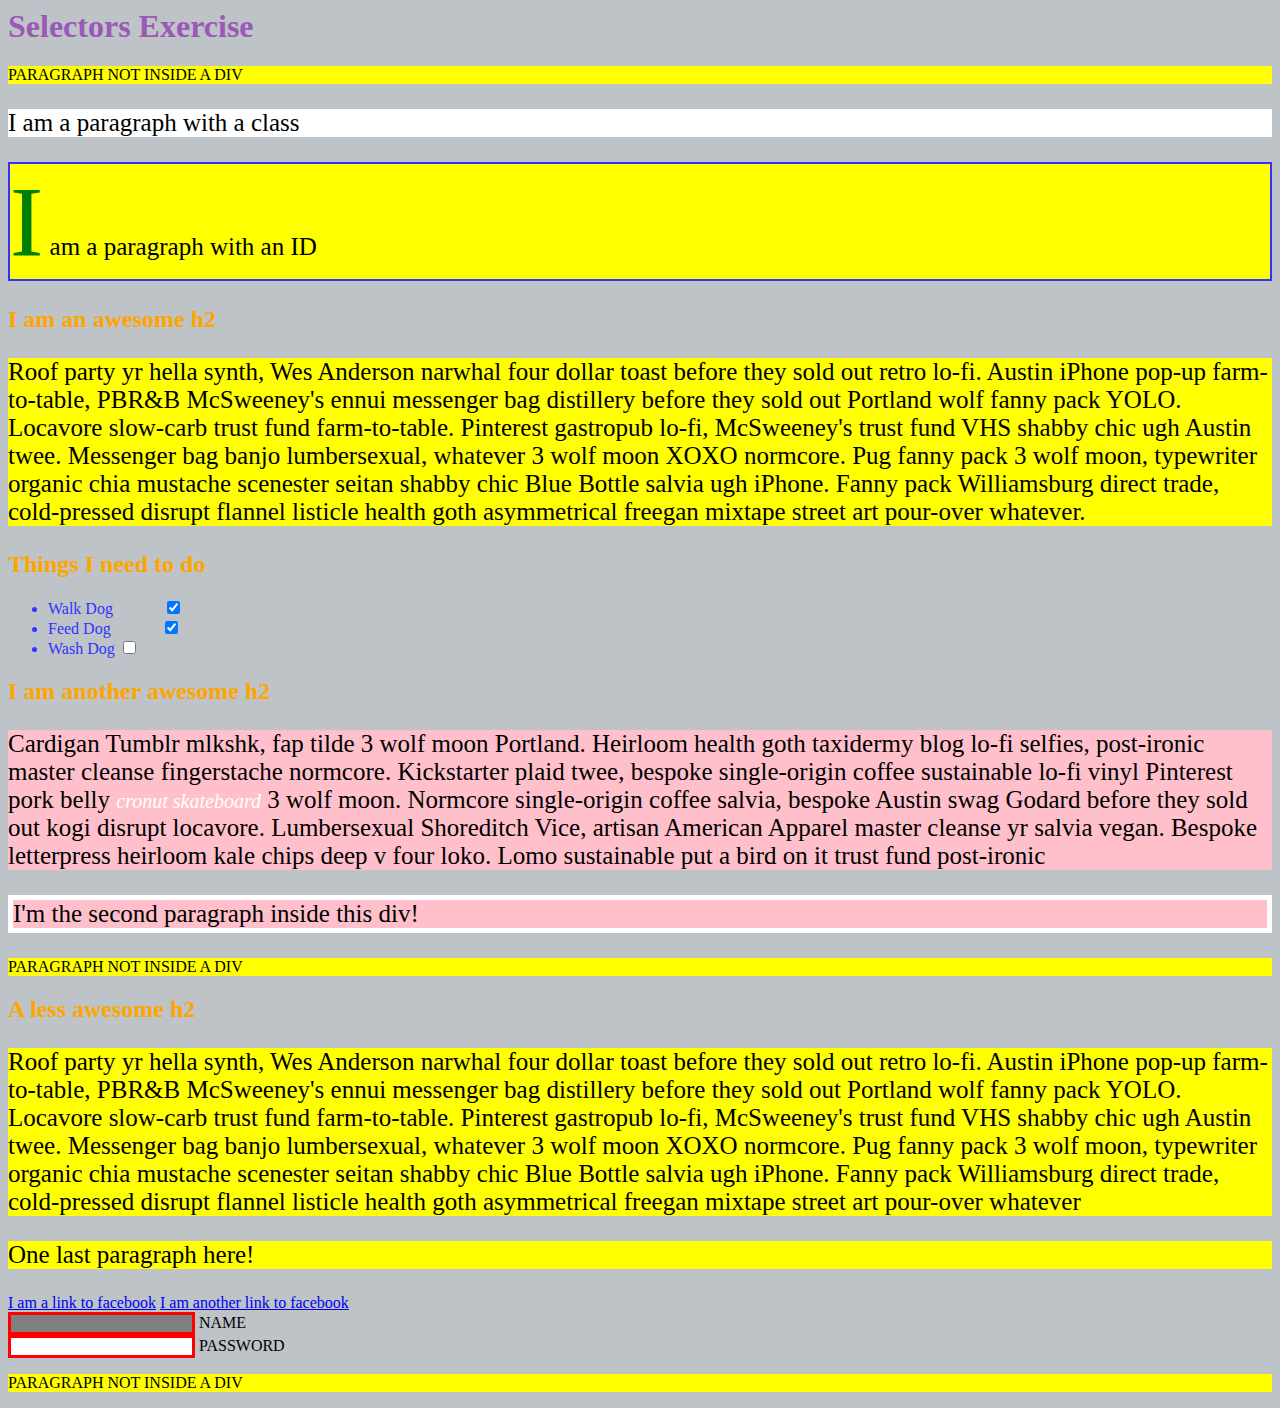
<file: Quiz1.html>
<html>
<head>
  <meta charset="UTF-8">
  <title>Selectors Exercise</title>
  <link rel="stylesheet" type="text/css" href="Quiz1.css">
</head>
<body>
  <h1>Selectors Exercise</h1>

<p>PARAGRAPH NOT INSIDE A DIV</p>

<div>
  <p class="hello">I am a paragraph with a class</p>
  <p id="special">I am a paragraph with an ID</p>

  <h2>I am an awesome h2</h2>


  <p>Roof party yr hella synth, Wes Anderson narwhal four dollar toast before they sold out retro lo-fi. Austin iPhone pop-up farm-to-table, PBR&B McSweeney's ennui messenger bag distillery before they sold out Portland wolf fanny pack YOLO. Locavore slow-carb trust fund farm-to-table. Pinterest gastropub lo-fi, McSweeney's trust fund VHS shabby chic ugh Austin twee. Messenger bag banjo lumbersexual, whatever 3 wolf moon XOXO normcore. Pug fanny pack 3 wolf moon, typewriter organic chia mustache scenester seitan shabby chic Blue Bottle salvia ugh iPhone. Fanny pack Williamsburg direct trade, cold-pressed disrupt flannel listicle health goth asymmetrical freegan mixtape street art pour-over whatever.</p>

</div>

<div>
  <h2>Things I need to do</h2>

  <ul>
    <li>Walk Dog <input type="checkbox" checked> </li>
    <li>Feed Dog <input type="checkbox" checked> </li>
    <li>Wash Dog <input type="checkbox"></li>
  </ul>
</div>

<div>
  <h2>I am another awesome h2</h2>

  <p>Cardigan Tumblr mlkshk, fap tilde 3 wolf moon Portland. Heirloom health goth taxidermy blog lo-fi selfies, post-ironic master cleanse fingerstache normcore. Kickstarter plaid twee, bespoke single-origin coffee sustainable lo-fi vinyl Pinterest pork belly <em>cronut skateboard</em> 3 wolf moon. Normcore single-origin coffee salvia, bespoke Austin swag Godard before they sold out kogi disrupt locavore. Lumbersexual Shoreditch Vice, artisan American Apparel master cleanse yr salvia vegan. Bespoke letterpress heirloom kale chips deep v four loko. Lomo sustainable put a bird on it trust fund post-ironic</p>

  <p>I'm the second paragraph inside this div!</p>
</div>

<p>PARAGRAPH NOT INSIDE A DIV</p>


<div>
  <h2>A less awesome h2</h2>

  <p>Roof party yr hella synth, Wes Anderson narwhal four dollar toast before they sold out retro lo-fi. Austin iPhone pop-up farm-to-table, PBR&B McSweeney's ennui messenger bag distillery before they sold out Portland wolf fanny pack YOLO. Locavore slow-carb trust fund farm-to-table. Pinterest gastropub lo-fi, McSweeney's trust fund VHS shabby chic ugh Austin twee. Messenger bag banjo lumbersexual, whatever 3 wolf moon XOXO normcore. Pug fanny pack 3 wolf moon, typewriter organic chia mustache scenester seitan shabby chic Blue Bottle salvia ugh iPhone. Fanny pack Williamsburg direct trade, cold-pressed disrupt flannel listicle health goth asymmetrical freegan mixtape street art pour-over whatever</p>

  <p>One last paragraph here!</p>

  <a href="http://www.facebook.com">I am a link to facebook</a>
  <a href="http://www.facebook.com">I am another link to facebook</a>
  <br>

  <input type="text" name="name" /><label> Name</label><br/>
  <input type="password" name="password" /><label> Password</label><br/>

</div>

<p>PARAGRAPH NOT INSIDE A DIV</p>

</body>
</html>
</file>
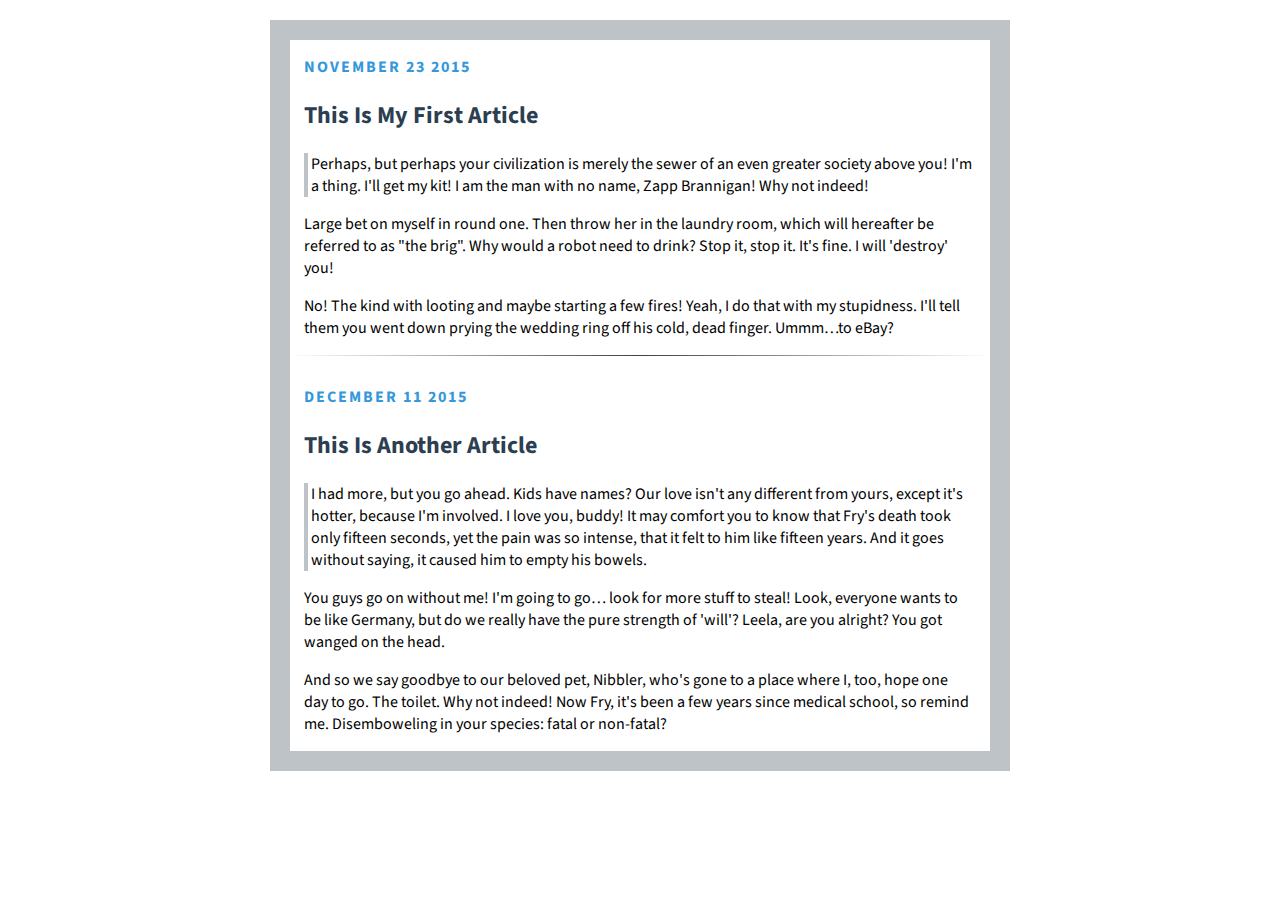
<file: Quiz2.html>
<!DOCTYPE html>
<html lang="en" dir="ltr">
  <head>
    <meta charset="utf-8">
    <title>Quiz2 - CSS</title>
    <link rel="stylesheet" type="text/css" href="Quiz2.css">
    <link href="https://fonts.googleapis.com/css?family=Source+Sans+Pro:400,700" rel="stylesheet">
  </head>
  <body>

    <div class="firstArticle">
      <p class="date">NOVEMBER 23 2015</p>
      <h2>This Is My First Article</h2>
      <p class="firstParagraph">Perhaps, but perhaps your civilization is merely the sewer of an even greater society above you! I'm a thing. I'll get my kit! I am the man with no name, Zapp Brannigan! Why not indeed!</p>
      <p>Large bet on myself in round one. Then throw her in the laundry room, which will hereafter be referred to as "the brig". Why would a robot need to drink? Stop it, stop it. It's fine. I will 'destroy' you!</p>
      <p>No! The kind with looting and maybe starting a few fires! Yeah, I do that with my stupidness. I'll tell them you went down prying the wedding ring off his cold, dead finger. Ummm…to eBay?</p>
    </div>
      <hr>
    <div class="secondArticle">
      <p class="date">DECEMBER 11 2015</p>
      <h2>This Is Another Article</h2>
      <p class="firstParagraph">I had more, but you go ahead. Kids have names? Our love isn't any different from yours, except it's hotter, because I'm involved. I love you, buddy! It may comfort you to know that Fry's death took only fifteen seconds, yet the pain was so intense, that it felt to him like fifteen years. And it goes without saying, it caused him to empty his bowels.</p>
      <p>You guys go on without me! I'm going to go… look for more stuff to steal! Look, everyone wants to be like Germany, but do we really have the pure strength of 'will'? Leela, are you alright? You got wanged on the head.</p>
      <p>And so we say goodbye to our beloved pet, Nibbler, who's gone to a place where I, too, hope one day to go. The toilet. Why not indeed! Now Fry, it's been a few years since medical school, so remind me. Disemboweling in your species: fatal or non-fatal?</p>
    </div>

  </body>
</html>
</file>
<file: Quiz1.css>
/* Style the HTML elements according to the following instructions.
DO NOT ALTER THE EXISTING HTML TO DO THIS.  WRITE ONLY CSS!

/* Give the <body> element a background of #bdc3c7*/

body {
  background-color: #bdc3c7;
}

/* Make the <h1> element #9b59b6*/

h1 {
  color: #9b59b6;
}

/* Make all <h2> elements orange */

h2 {
  color: orange;
}

/* Make all <li> elements blue(pick your own hexadecimal blue)*/

li {
  color: #3232FF;
}

/*Change the background on every paragraph to be yellow*/

p {
  background-color: yellow;
}

/*Make all inputs have a 3px red border*/

input {
  border: 3px solid red;
}

/* Give everything with the class 'hello' a white background*/

.hello {
  background-color: white;
}

/* Give the element with id 'special' a 2px solid blue border(pick your own rgb blue)*/

#special {
  border: 2px solid #3232FF;
}

/*Make all the <p>'s that are nested inside of divs 25px font(font-size: 25px)*/

div p {
  font-size: 25px;
}

/*Make only inputs with type 'text' have a gray background*/

input[type="text"] {
  background-color: gray;
}

/* Give both <p>'s inside the 3rd <div> a pink background*/

div:nth-of-type(3) p{
  background-color: pink;
}

/* Give the 2nd <p> inside the 3rd <div> a 5px white border*/

div:nth-of-type(3) p:nth-of-type(2){
  border: 5px solid white;
}

/* Make the <em> in the 3rd <div> element white and 20px font(font-size:20px)*/

div:nth-of-type(3) em {
  color: white;
  font-size:20px;
}


/*BONUS CHALLENGES*/
/*You may need to research some other selectors and properties*/

/*Make all "checked" checkboxes have a left margin of 50px(margin-left: 50px)*/

input:checked {
  margin-left: 50px;
}

/* Make the <label> elements all UPPERCASE without changing the HTML(definitely look this one up*/

label {
  text-transform: uppercase;
}

/*Make the first letter of the element with id 'special' green and 100px font size(font-size: 100)*/

#special::first-letter {
  color: green;
  font-size: 100;
}

/*Make the <h1> element's color change to blue when hovered over */

h1:hover {
  color: red;
}


/*Make the <a> element's that have been visited gray */

a:visited {
  color:gray;
}
</file>
<file: Quiz2.css>
/* border color: #bdc3c7
   date color: #3498db
   h2 color: #2c3e50

   font: source sans pro google fonts

   hr styles
*/

body {
  max-width: 700px;
  width: 80%;
  margin: 20px auto;
  border: 20px solid #bdc3c7;
  font-family: 'Source Sans Pro', sans-serif;
}

p, h2 {
  margin-left: 2%;
  width: 95%;
}

h2 {
  color: #2c3e50;
  font-weight: 700;
}

hr  {
  border: 0;
  height: 1px;
  background-image: linear-gradient(to right, rgba(0, 0, 0, 0), rgba(0, 0, 0, 0.75), rgba(0, 0, 0, 0));
  margin-bottom: 30px;
}

.date {
  color: #3498db;
  letter-spacing: 2px;
  font-weight: 700;
}

.firstParagraph {
  border-left: 4px solid #bdc3c7;
  padding-left: 3px;
}
</file>
